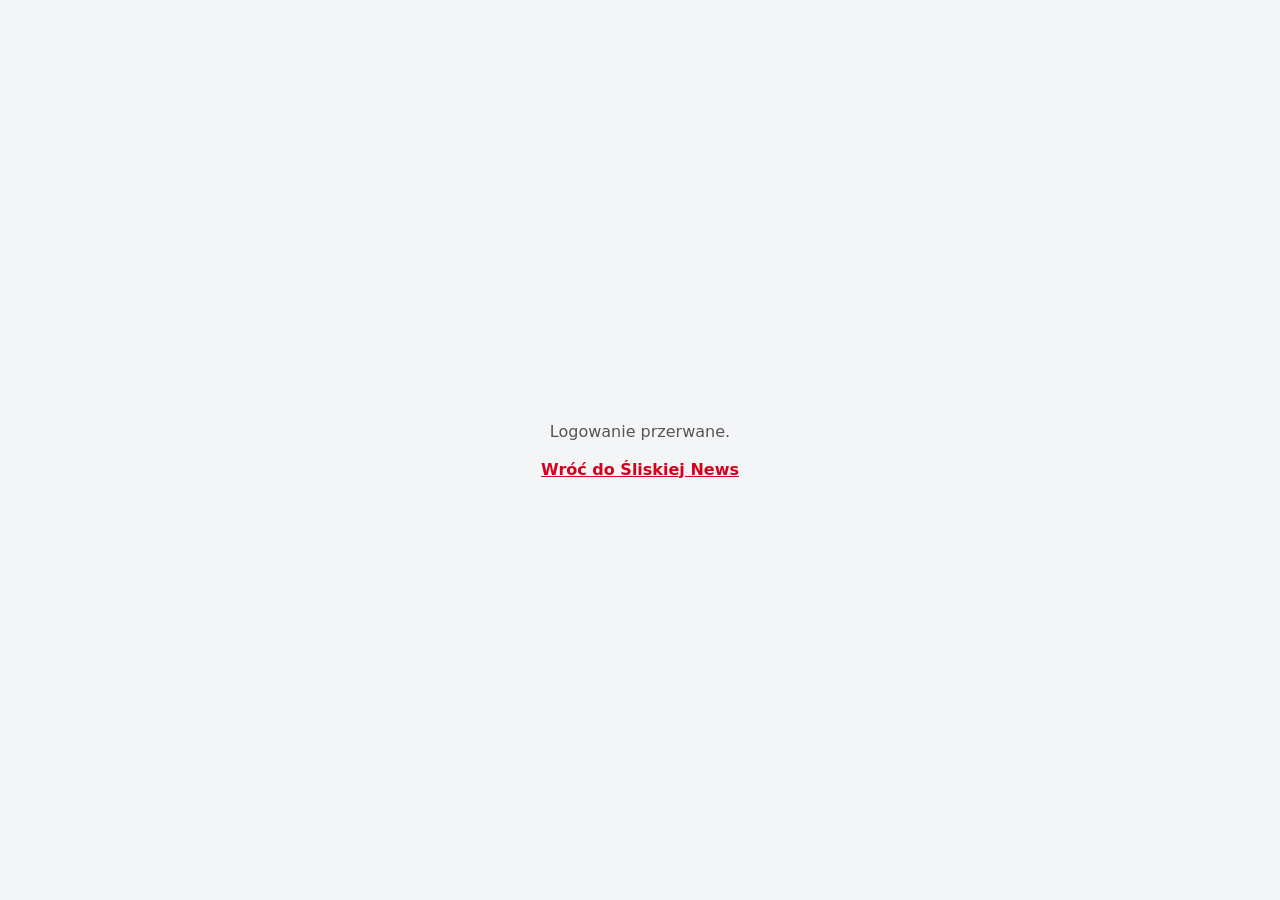
<file: google.html>
<!doctype html><html lang="pl"><head><meta charset="utf-8"><meta name="viewport" content="width=device-width,initial-scale=1"><meta name="robots" content="noindex"><title>Logowanie Google – Śliska News</title>
<style>body{margin:0;min-height:100vh;display:grid;place-items:center;font:16px system-ui,-apple-system,"Segoe UI",Roboto,sans-serif;color:#555;background:#f4f5f7;text-align:center;padding:0 20px}a{color:#d6001c;font-weight:600}@media(prefers-color-scheme:dark){body{background:#151517;color:#bbb}}</style></head>
<body><p id="t">Logowanie…</p>
<script>
(function () {
  var t = document.getElementById('t');
  var h = new URLSearchParams(location.hash.slice(1));
  var msg = { type: 'sliska-google', id_token: h.get('id_token') || '', state: h.get('state') || '', error: h.get('error') || '' };
  var home = location.hostname === 'news.sliska.pl' ? '/' : '/news/';
  /* 1) Okienko (komputer): oddaj token stronie, która je otworzyła. */
  try { if (window.opener && window.opener !== window) { window.opener.postMessage(msg, location.origin); setTimeout(function () { window.close(); }, 200); return; } } catch (e) { /* dalej */ }
  /* 2) Przekierowanie (telefon / aplikacja): zaloguj tutaj i wróć do portalu. */
  var saved = null; try { saved = JSON.parse(localStorage.getItem('sliska_g') || 'null'); localStorage.removeItem('sliska_g'); } catch (e) { /* ignoruj */ }
  var back = (saved && saved.r && saved.r.indexOf(location.origin) === 0) ? saved.r : home;
  function fail(text) { t.innerHTML = text + '<br><br><a href="' + back + '">Wróć do Śliskiej News</a>'; }
  if (!msg.id_token) { fail(msg.error === 'access_denied' ? 'Logowanie anulowane.' : 'Logowanie przerwane.'); return; }
  if (!saved || saved.n !== msg.state) { fail('Logowanie wygasło – spróbuj ponownie.'); return; }
  var api = location.hostname === 'news.sliska.pl' ? 'https://api.sliska.pl' : '/news/api';
  fetch(api + '/auth/google', { method: 'POST', headers: { 'content-type': 'application/json' }, body: JSON.stringify({ credential: msg.id_token }), cache: 'no-store' })
    .then(function (r) { return r.json().catch(function () { return {}; }).then(function (d) { if (!r.ok || !d.token) throw new Error(d.error || 'http'); return d; }); })
    .then(function (d) { try { localStorage.setItem('sliska_session', d.token); } catch (e) { /* ignoruj */ } t.textContent = 'Zalogowano. Wracam do portalu…'; location.replace(back); })
    .catch(function () { fail('Nie udało się zalogować przez Google.'); });
})();
</script></body></html>
</file>
